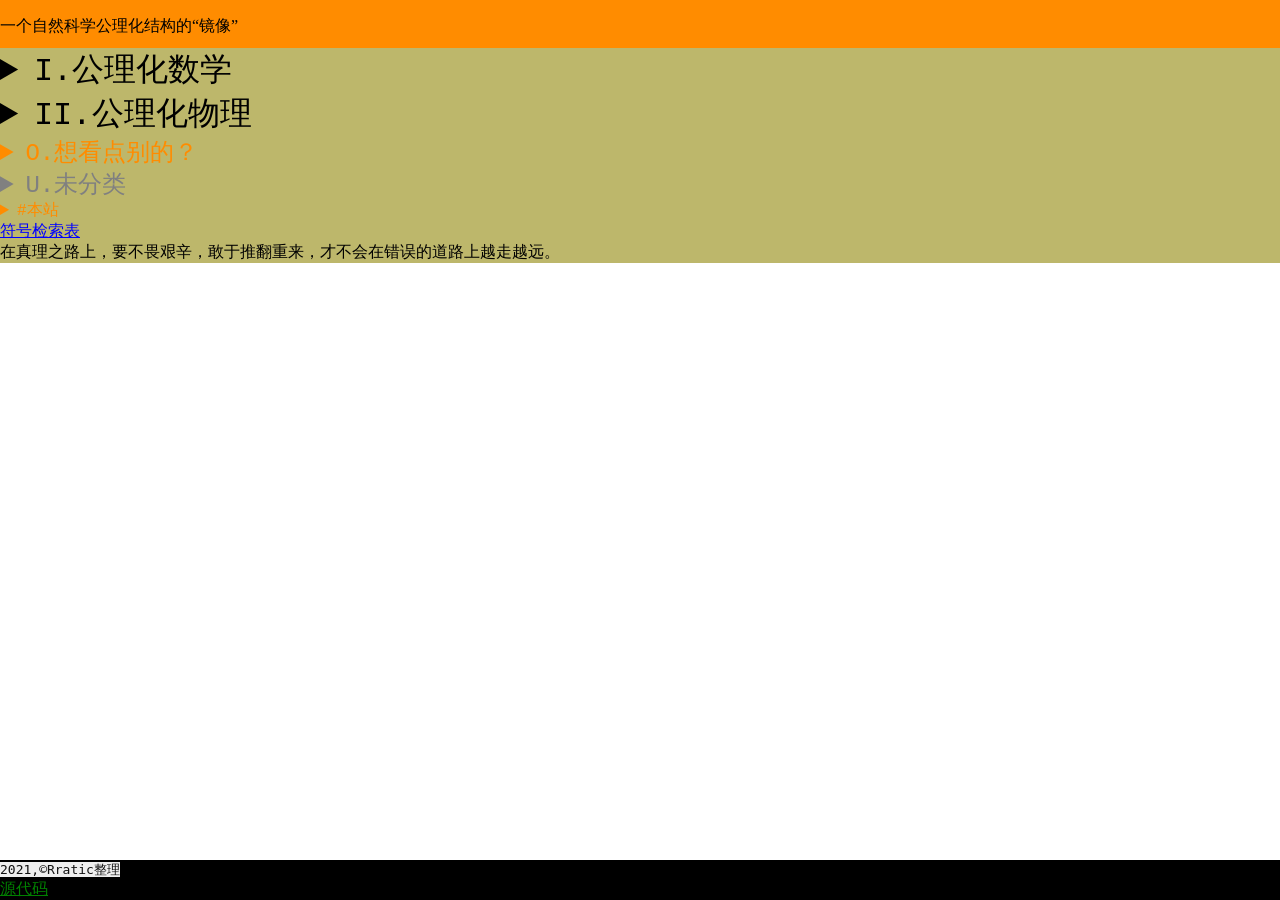
<file: index.html>
<!DOCTYPE html>
<!---My first try.--->
<html>

<head>
    <meta charset="utf-8">
    <title>自然科学大厦矗立于此</title>
    <link rel="stylesheet" type="text/css" href="css/mycss.css">
    <link rel="shortcut icon" href="favicon.ico">
    <script src="script/randtext.js"></script>
</head>

<body onload="randtext();">
    <header>
        <p>一个自然科学公理化结构的“镜像”</p>
    </header>
    <main>
        <details>
            <summary style="font-size:200%;">I.公理化数学</summary>
            <details>
                <summary>一、根基</summary>
                <ol>
                    <li><a href="Math/FirstOrderLogic.html">一阶逻辑</a></li>
                    <li><a href="Math/ZFC.html">Zermelo-Frankel选择集合论</a></li>
                    <!---ZFC axiomatic set theory system--->
                    <li><a href="Math/NBG.html">NBG集合论</a></li>
                    <li><a href="Math/TwoOrderLogic">二阶逻辑</a></li>
                    <li><a href="Math/GroupTheory.html">群论</a></li>
                    <li><a href="Math/AbelianGroup.html">阿贝尔群</a></li>
                    <li><a href="Math/RingTheory.html">环论</a></li>
                    <li><a>一些简写</a></li>
                    <li><a style="color: orangered;">习题</a></li>
                </ol>
            </details>
            <details>
                <summary>二、数</summary>
                <ol>
                    <li><a>布尔代数</a></li>
                    <li><a>皮亚诺“公理”</a></li>
                    <li><a>从自然数到整数</a></li>
                    <li><a>从整数到有理数</a></li>
                    <li><a>从有理数到实数</a></li>
                    <li><a>从实数到复数、四元数、八元数</a></li>
                    <li><a>域补充</a></li>
                </ol>
            </details>
            <details>
                <summary>三、初等代数</summary>
                <ol>
                    <li><a>映射与函数</a></li>
                    <li><a>幂、指数与对数</a></li>
                </ol>
            </details>
            <details>
                <summary>四、初等数论</summary>
                <ol>
                    <li><a>带余除法，整除与模</a></li>
                </ol>
            </details>
            <details>
                <summary>五、空间</summary>
            </details>
        </details>
        <details>
            <summary style="font-size:200%;">II.公理化物理</summary>
        </details>
        <details>
            <summary style="font-size:150%;color: darkorange;">O.想看点别的？</summary>
            <ul>
                <li><a href="http://us.metamath.org/">一个组织</a></li>
                <li><a href="https://www.wanweibaike.com/">万维百科【维基百科镜像】</a></li>
                <li><a href="https://mathworld.wolfram.com/">数学资源</a></li>
                <li><a href="https://dccxi.com/trust/">博弈论游戏</a></li>
                <li><a href="https://visualgo.net/zh">可视化算法</a></li>
                <li><a href="https://esolangs.org/wiki/Main_Page">非主流编程语言</a></li>
            </ul>
        </details>
        <details>
            <summary style="font-size:150%;color: grey;">U.未分类</summary>
            <ul>
                <li><a>CTL时序推理</a></li>
            </ul>
        </details>
        <details>
            <summary style="font-size:100%;color: darkorange;">#本站</summary>
            <ul>
                <li><a href="hole.html">坑</a></li>
                <li style="color: blue;"><a href="game/queen.html">【双人】皇后棋</a></li>
            </ul>
        </details>
        <!---我不知道这个标签会不会被用到，但是总有奇奇怪怪的东西--->
        <!---竟然用到了！--->
        <a style="color:blue" href="Math/char.html">符号检索表</a>
        <div id="randtext"></div>
        <noscript>
            <p>您的浏览器不支持/您关闭了javascript功能，部分功能可能无法使用</p>
        </noscript>
    </main>
    <footer>
        <code>
            2021,&copy;Rratic整理
        </code>
        <br />
        <a href="https://github.com/Rratic/Rratic.github.io" target="_blank">源代码</a>
    </footer>
</body>

</html>
</file>
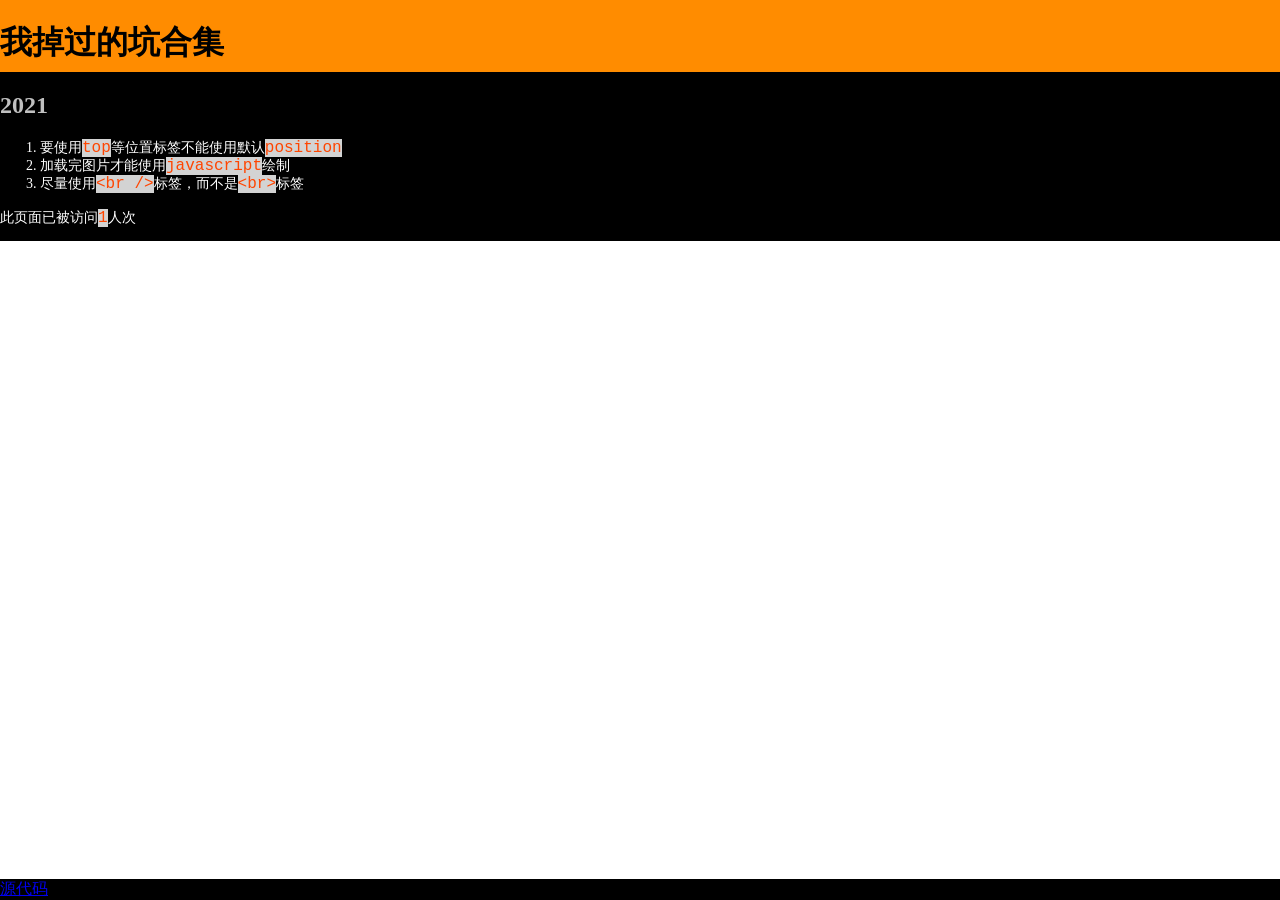
<file: hole.html>
<!DOCTYPE html>
<html>

<head>
    <title>自然科学大厦矗立于此</title>
    <link rel="stylesheet" type="text/css" href="css/base.css">
    <script src="script/count.js"></script>
</head>

<body onload="countvisit();">
    <header>
        <h1>我掉过的坑合集</h1>
    </header>
    <main>
        <h2>2021</h2>
        <ol>
            <li>要使用<code>top</code>等位置标签不能使用默认<code>position</code></li>
            <li>加载完图片才能使用<code>javascript</code>绘制</li>
            <li>尽量使用<code>&lt;br /&gt;</code>标签，而不是<code>&lt;br&gt;</code>标签</li>
        </ol>
        <div id="countvisit"></div>
    </main>
    <footer>
        <a href="https://github.com/Rratic/Rratic.github.io">源代码</a>
    </footer>
</body>

</html>
</file>
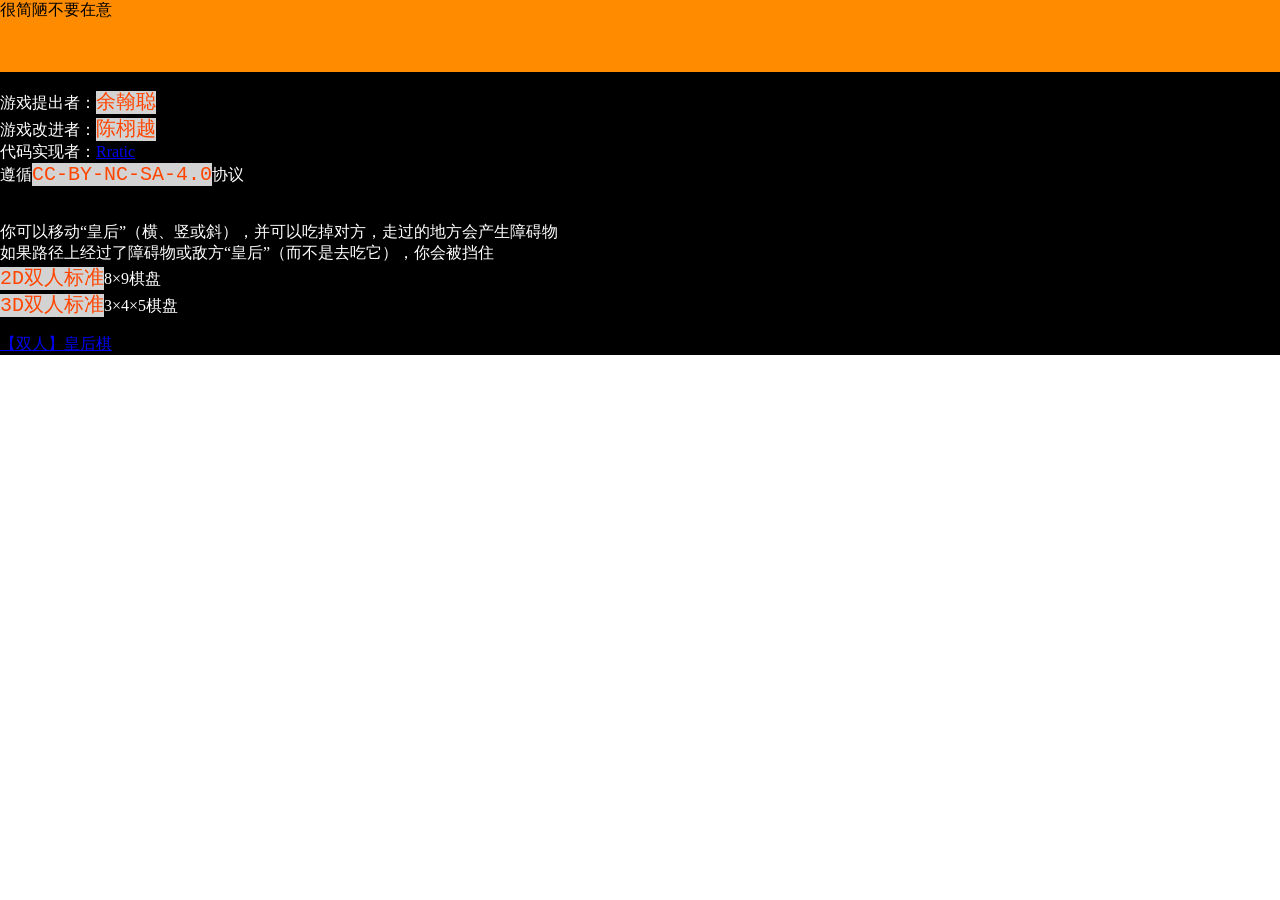
<file: game/queen-help.html>
<!DOCTYPE html>
<html>

<head>
    <title>皇后棋-玩法介绍</title>
    <link rel="stylesheet" type="text/css" href="../css/Mathcss.css">
</head>

<body>
    <header>很简陋不要在意</header>
    <main>
        <p>
            游戏提出者：<code>余翰聪</code><br>
            游戏改进者：<code>陈栩越</code><br>
            代码实现者：<a href="https://github.com/Rratic">Rratic</a><br>
            遵循<code>CC-BY-NC-SA-4.0</code>协议
            <br><br><br>
            你可以移动“皇后”（横、竖或斜），并可以吃掉对方，走过的地方会产生障碍物<br>
            如果路径上经过了障碍物或敌方“皇后”（而不是去吃它），你会被挡住<br>
            <code>2D双人标准</code>8&times;9棋盘<br>
            <code>3D双人标准</code>3&times;4&times;5棋盘
        </p>
        <a href="https://rratic.github.io/game/queen.html">【双人】皇后棋</a>
    </main>
</body>

</html>
</file>
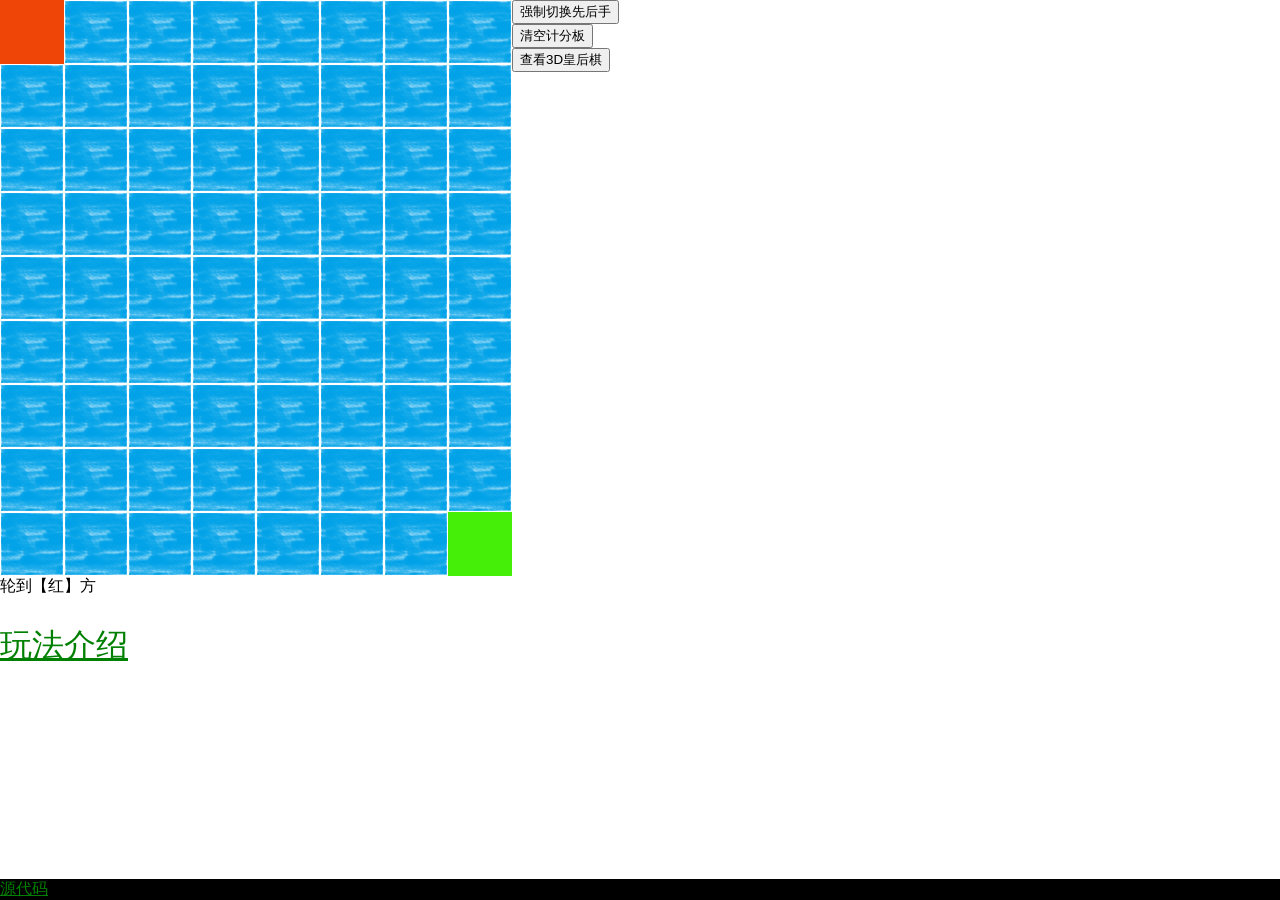
<file: game/queen.html>
<!DOCTYPE html>
<html>

<head>
    <script src="../script/queen_game_main.js"></script>
    <link rel="stylesheet" type="text/css" href="../css/mycss.css">
    <title>皇后棋1.2.1</title>
</head>

<body onload="queeninit();">
    <canvas id="queen_game" style="position:fixed;top:0;left:0;" width="512" height="576"
        onmousemove="cnvs_getCoordinates(event)" onmouseout="cnvs_clearCoordinates()" onclick="queenmove(event);">
        <img src="../img/queen-space.png"></img>
        <!---预加载--->
        加载中……
    </canvas>
    <div id="buttons" style="position: absolute;top: 0;left: 512px;">
        <button type="button" onclick="changeorder();">强制切换先后手</button><br>
        <button type="button" onclick="clearboard();">清空计分板</button><br>
        <button type="button" onclick="check3dversion();">查看3D皇后棋</button>
    </div>
    <div id="xycoordinates" style="position:absolute;top:576px;left:0;">轮到【红】方</div>
    <div id="gameinfo" style="position:absolute;top:624px;left:0;font-size:200%;">
        <a href="queen-help.html" target="_blank">玩法介绍</a>
    </div>
    <footer>
        <a href="https://github.com/Rratic/Rratic.github.io" target="_blank">源代码</a>
    </footer>
</body>

</html>
</file>
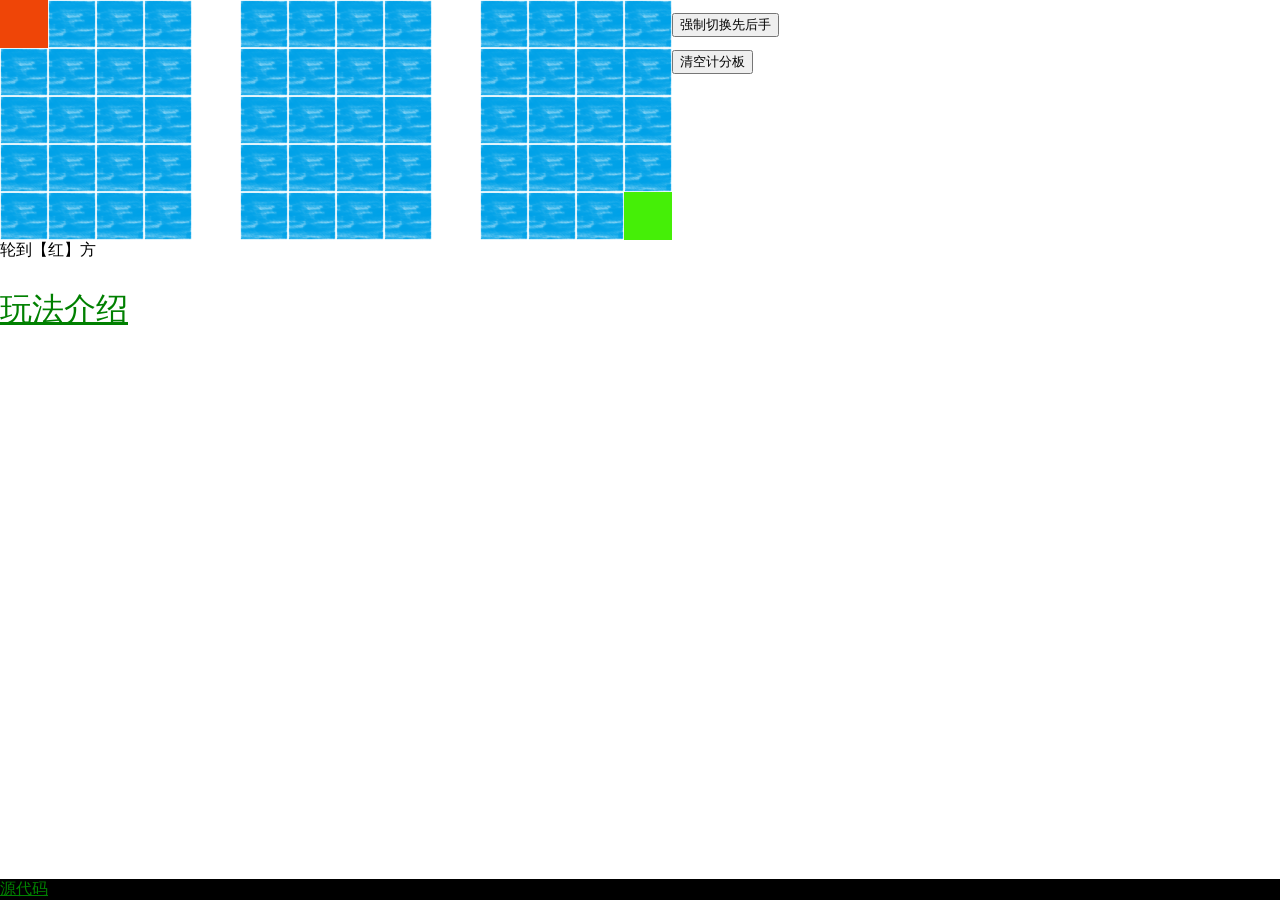
<file: game/queen3.html>
<!DOCTYPE html>
<html>

<head>
    <script src="../script/queen3.js"></script>
    <link rel="stylesheet" type="text/css" href="../css/mycss.css">
    <title>3D皇后棋1.0.0-pre</title>
</head>

<body onload="queeninit();">
    <canvas id="queen_game" style="position:fixed;top:0;left:0;" width="672" height="240" onmousemove="showcoord(event)"
        onmouseout="clearcoord()" onclick="queenmove(event);">
        <img src="../img/queen-space.png"></img>
        <!---预加载--->
        加载中……
    </canvas>
    <div id="buttons" style="position: absolute;top: 0;left: 672px;font-size: 200%;">
        <button type="button" onclick="changeorder();">强制切换先后手</button><br>
        <button type="button" onclick="clearboard();">清空计分板</button><br>
    </div>
    <div id="coord" style="position:absolute;top:240px;left:0;">轮到【红】方</div>
    <div id="gameinfo" style="position:absolute;top:288px;left:0;font-size:200%;">
        <a href="queen-help.html" target="_blank">玩法介绍</a>
    </div>
    <footer>
        <a href="https://github.com/Rratic/Rratic.github.io" target="_blank">源代码</a>
    </footer>
</body>

</html>
</file>
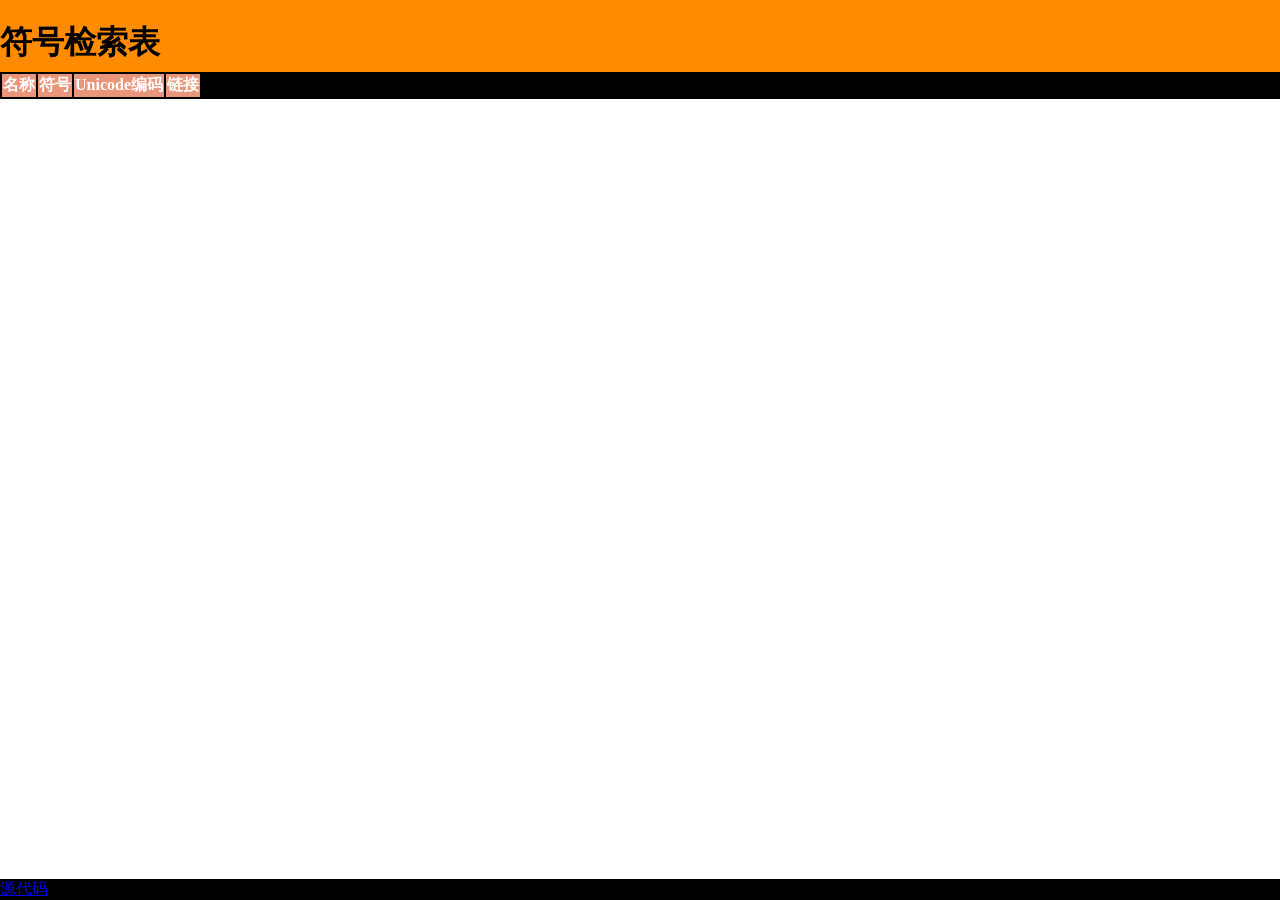
<file: Math/char.html>
<!DOCTYPE html>
<html>

<head>
    <title>自然科学大厦矗立于此</title>
    <link rel="stylesheet" type="text/css" href="../css/base.css">
    <link rel="shortcut icon" href="../favicon.ico">
    <script src="../script/char.js"></script>
</head>

<body onload="filltable();">
    <header>
        <h1>符号检索表</h1>
    </header>
    <main>
        <noscript>您的浏览器不支持/您关闭了javascript功能，功能无法使用！</noscript>
<table id="tabletofill">
<tr>
<th>名称</th>
<th>符号</th>
<th>Unicode编码</th>
<th>链接</th>
</tr>
</table>
    </main>
    <footer>
        <a href="https://github.com/Rratic/Rratic.github.io" target="_blank">源代码</a>
    </footer>
</body>

</html>
</file>
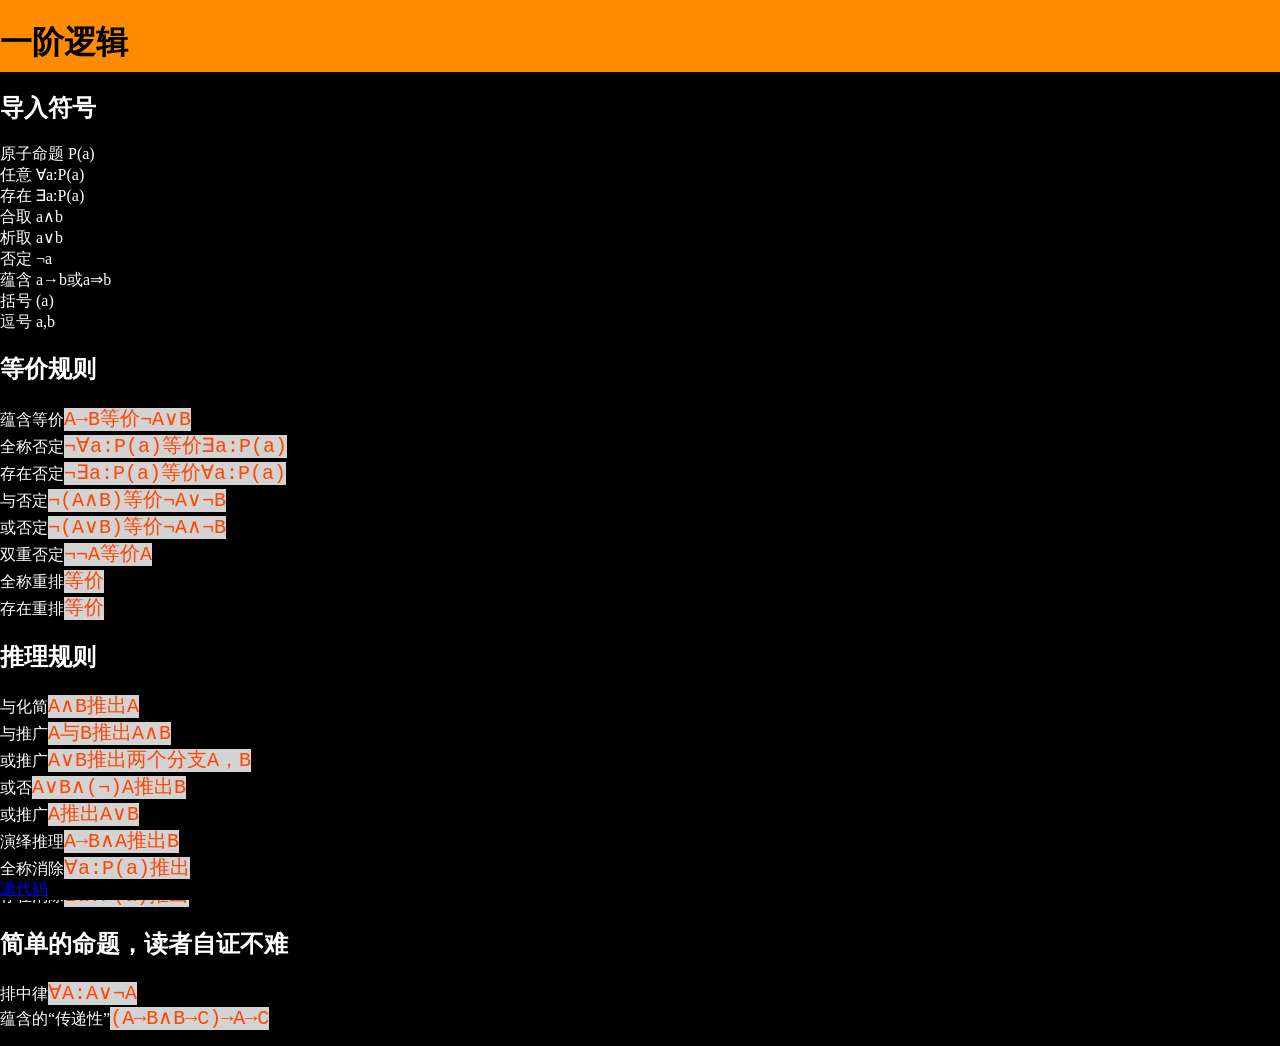
<file: Math/FirstOrderLogic.html>
<!DOCTYPE html>
<html>

<head>
    <title>自然科学大厦矗立于此</title>
    <link rel="stylesheet" type="text/css" href="../css/Mathcss.css">
    <link rel="shortcut icon" href="../favicon.ico">
</head>

<body>
    <header>
        <h1>一阶逻辑</h1>
    </header>
    <main>
        <div id="import">
            <h2>导入符号</h2>
            <p>
                原子命题 P(a)<br>
                任意 &forall;a:P(a)<br>
                存在 &exist;a:P(a)<br>
                合取 a&and;b<br>
                析取 a&or;b<br>
                否定 &not;a<br>
                蕴含 a&rightarrow;b或a&rArr;b<br>
                括号 (a)<br>
                逗号 a,b<br>
                <!---逗号存疑--->
            </p>
        </div>
        <div id="rules">
            <div id="equal">
                <h2>等价规则</h2>
                <p>
                    蕴含等价<code>A&rightarrow;B等价&not;A&or;B</code><br>
                    全称否定<code>&not;&forall;a:P(a)等价&exist;a:P(a)</code><br>
                    存在否定<code>&not;&exist;a:P(a)等价&forall;a:P(a)</code><br>
                    与否定<code>&not;(A&and;B)等价&not;A&or;&not;B</code><br>
                    或否定<code>&not;(A&or;B)等价&not;A&and;&not;B</code><br>
                    双重否定<code>&not;&not;A等价A</code><br>
                    全称重排<code>等价</code><br>
                    存在重排<code>等价</code><br>
                    <!---未找到全称/存在重排相关资料--->
                </p>
            </div>
            <div id="infer">
                <h2>推理规则</h2>
                <p>
                    与化简<code>A&and;B推出A</code><br>
                    与推广<code>A与B推出A&and;B</code><br>
                    或推广<code>A&or;B推出两个分支A，B</code><br>
                    或否<code>A&or;B&and;(&not;)A推出B</code><br>
                    或推广<code>A推出A&or;B</code><br>
                    演绎推理<code>A&rightarrow;B&and;A推出B</code><br>
                    全称消除<code>&forall;a:P(a)推出</code><br>
                    存在消除<code>&exist;a:P(a)推出</code><br>
                    <!---总觉得不严谨，这里应该是建立了一个推理“树”--->
                </p>
            </div>
            <div id="special">
                <h2>简单的命题，读者自证不难</h2>
                <p>
                    排中律<code>&forall;A:A&or;&not;A</code><br>
                    蕴含的“传递性”<code>(A&rightarrow;B&and;B&rightarrow;C)&rightarrow;A&rightarrow;C</code><br>
                </p>
            </div>
        </div>
    </main>
    <footer>
        <a href="https://github.com/Rratic/Rratic.github.io">源代码</a>
    </footer>
</body>

</html>
</file>
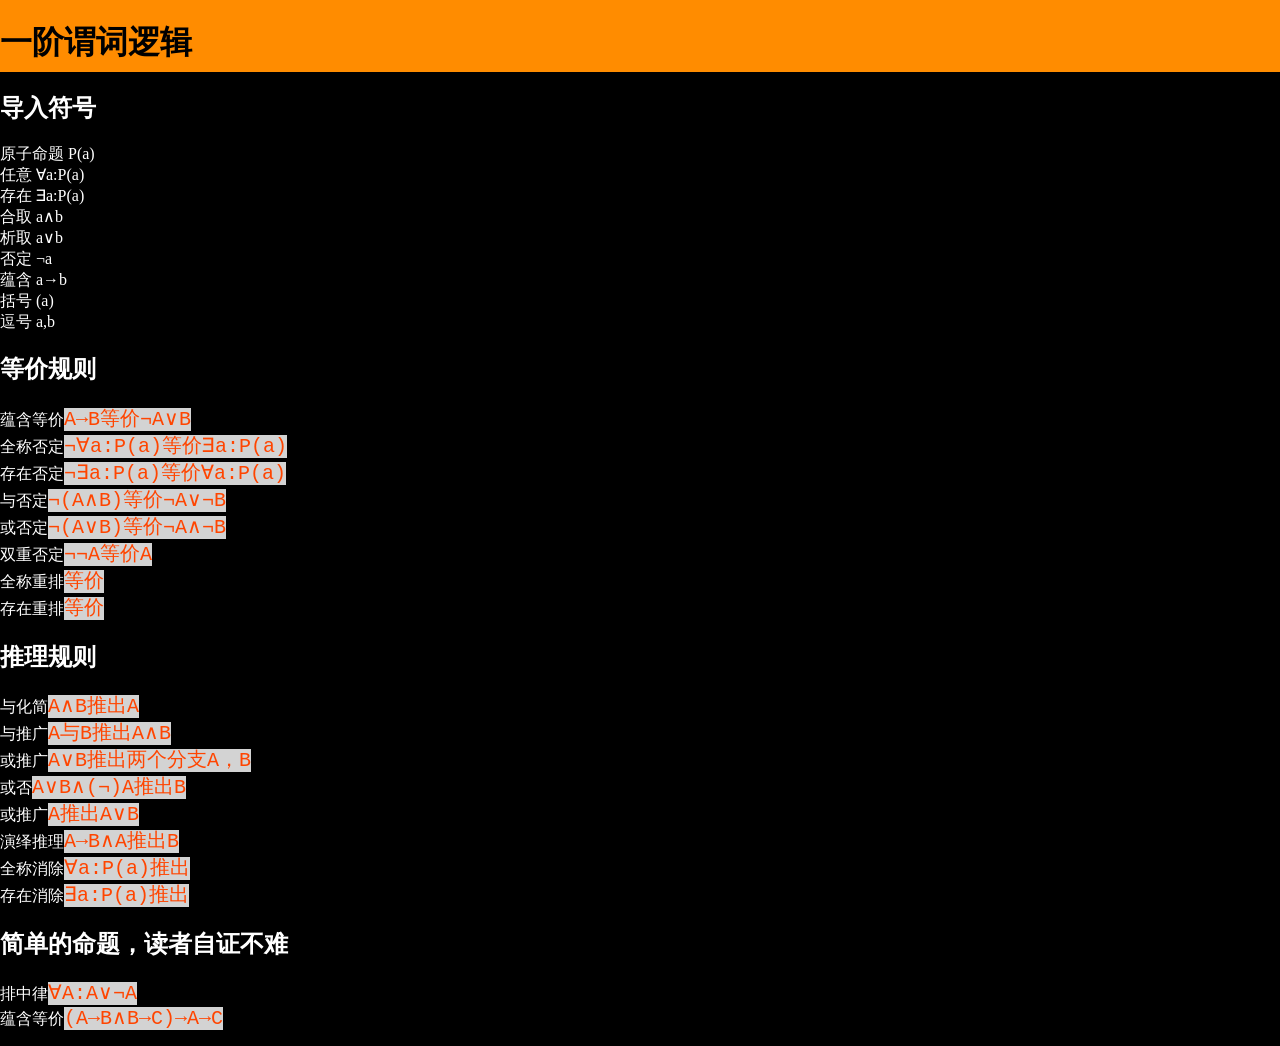
<file: Math/FOPL.html>
<!DOCTYPE html>
<html>

<head>
    <title>自然科学大厦矗立于此</title>
    <link rel="stylesheet" type="text/css" href="../css/Mathcss.css">
    <link rel="shortcut icon" href="../favicon.ico">
</head>

<body>
    <header>
        <h1>一阶谓词逻辑</h1>
    </header>
    <main>

        <div id="import">
            <h2>导入符号</h2>
            <p>
                原子命题 P(a)<br>
                任意 &forall;a:P(a)<br>
                存在 &exist;a:P(a)<br>
                合取 a&and;b<br>
                析取 a&or;b<br>
                否定 &not;a<br>
                蕴含 a&rightarrow;b<br>
                括号 (a)<br>
                逗号 a,b<br>
                <!---逗号存疑--->
            </p>
        </div>
        <div id="rules">
            <div id="equal">
                <h2>等价规则</h2>
                <p>
                    蕴含等价<code>A&rightarrow;B等价&not;A&or;B</code><br>
                    全称否定<code>&not;&forall;a:P(a)等价&exist;a:P(a)</code><br>
                    存在否定<code>&not;&exist;a:P(a)等价&forall;a:P(a)</code><br>
                    与否定<code>&not;(A&and;B)等价&not;A&or;&not;B</code><br>
                    或否定<code>&not;(A&or;B)等价&not;A&and;&not;B</code><br>
                    双重否定<code>&not;&not;A等价A</code><br>
                    全称重排<code>等价</code><br>
                    存在重排<code>等价</code><br>
                    <!---未找到全称/存在重排相关资料--->
                </p>
            </div>
            <div id="infer">
                <h2>推理规则</h2>
                <p>
                    与化简<code>A&and;B推出A</code><br>
                    与推广<code>A与B推出A&and;B</code><br>
                    或推广<code>A&or;B推出两个分支A，B</code><br>
                    或否<code>A&or;B&and;(&not;)A推出B</code><br>
                    或推广<code>A推出A&or;B</code><br>
                    演绎推理<code>A&rightarrow;B&and;A推出B</code><br>
                    全称消除<code>&forall;a:P(a)推出</code><br>
                    存在消除<code>&exist;a:P(a)推出</code><br>
                    <!---总觉得不严谨，这里应该是建立了一个推理“树”--->
                </p>
            </div>
            <div id="special">
                <h2>简单的命题，读者自证不难</h2>
                <p>
                    排中律<code>&forall;A:A&or;&not;A</code><br>
                    蕴含等价<code>(A&rightarrow;B&and;B&rightarrow;C)&rightarrow;A&rightarrow;C</code><br>
                </p>
            </div>
        </div>
    </main>
</body>

</html>
</file>
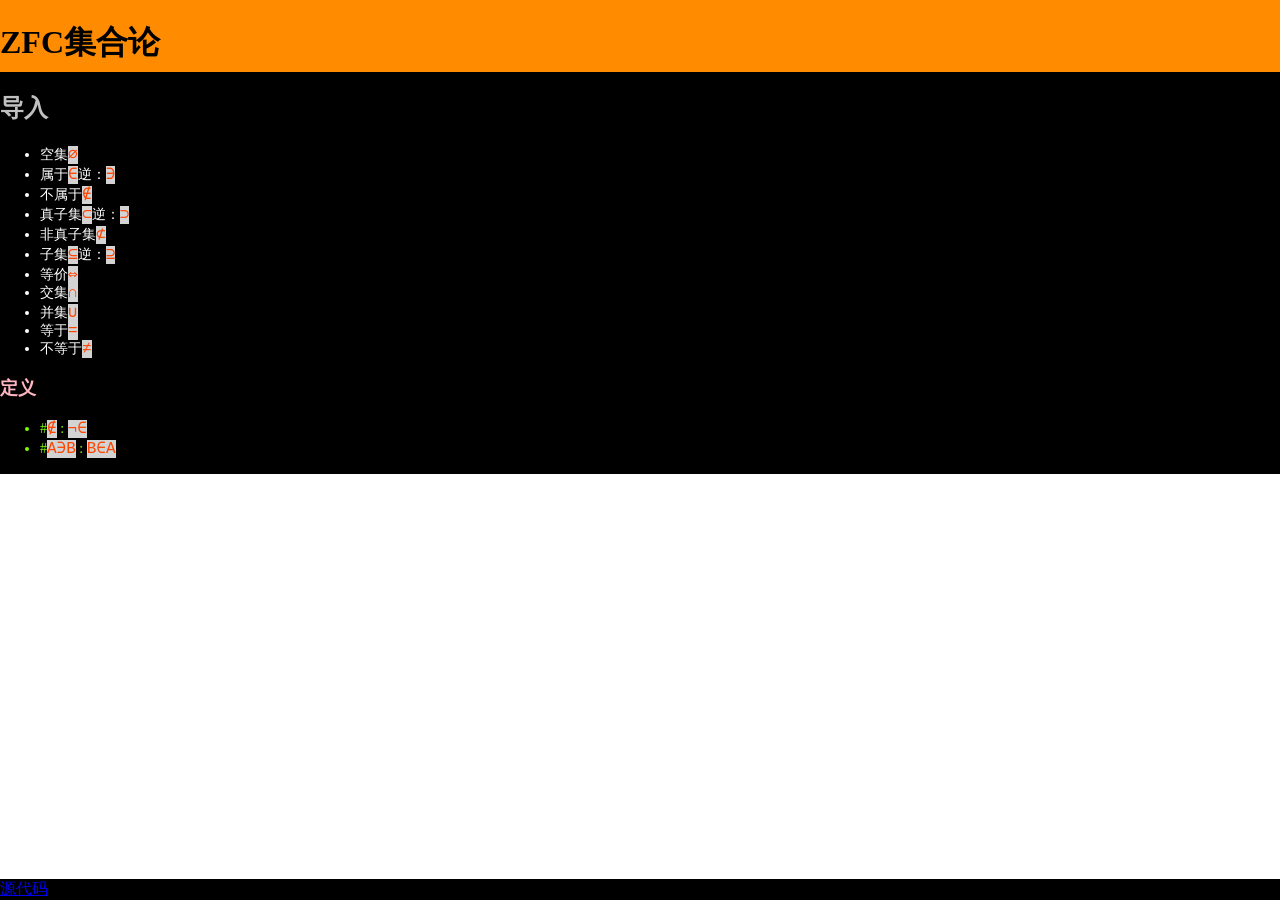
<file: Math/ZFC.html>
<!DOCTYPE html>
<html>

<head>
    <title>自然科学大厦矗立于此</title>
    <link rel="stylesheet" type="text/css" href="../css/base.css">
    <link rel="shortcut icon" href="../favicon.ico">
    <script src="../script/build.js"></script>
</head>

<body>
    <header>
        <h1>ZFC集合论</h1>
    </header>
    <main>
        <h2>导入</h2>
        <div id="import">
            <ul>
                <li>空集<code>&empty;</code></li>
                <li>属于<code>&isin;</code>逆：<code>&ni;</code></li>
                <li>不属于<code>&notin;</code></li>
                <li>真子集<code>&sub;</code>逆：<code>&sup;</code></li>
                <li>非真子集<code>&nsub;</code></li>
                <li>子集<code>&sube;</code>逆：<code>&supe;</code></li>
                <li>等价<code>&hArr;</code></li>
                <li>交集<code>&cap;</code></li>
                <li>并集<code>&cup;</code></li>
                <li>等于<code>=</code></li>
                <li>不等于<code>&ne;</code></li>
            </ul>
        </div>
        <div id="build">
            <h3>定义</h3>
            <ul class="define">
                <li>#<code>&notin;</code> : <code>&not;&isin;</code></li>
                <li>#<code>A&ni;B</code> : <code>B&isin;A</code></li>
            </ul>
        </div>
    </main>
    <footer>
        <a href="https://github.com/Rratic/Rratic.github.io">源代码</a>
    </footer>
</body>

</html>
</file>
<file: css/mycss.css>
code{background-color:#eee;color:#111;font-size: 100%;}
header{position:fixed;left:0;top:0;height:48px;width:100%;background-color:darkorange;}
main{position:absolute;left:0;top:48px;width:100%;background-color:darkkhaki;}
footer{position:fixed;left:0;bottom:0;width: 100%;background-color:black;}
a{color: green;}
summary{font-family: Consolas, 'Courier New', monospace;}
</file>
<file: css/base.css>
/*遵循MIT协议*/
p,li{
    font-size:14px;
}
h2{
    color:silver;
    font-size:24px;
}
h3{
    color:lightpink;
    font-size:18px;
}
th{
    background-color:darksalmon;
}
code{
    background-color:lightgray;
    color:orangered;
    font-size:16px;
    font-family: 'Courier New', Courier, monospace;
}
header{
    position:fixed;
    left:0;
    top:0;
    height:72px;
    width:100%;
    background-color:darkorange;
    font-size:16px;
}
main{
    position:absolute;
    left:0;
    top:72px;
    width:100%;
    color:white;
    background-color:black;
}
.define{
    color:lawngreen;
}
#source{
    font-size:12px;
    color:yellowgreen;
}
footer{
    position:fixed;
    left:0;
    bottom:0;
    width:100%;
    background-color:black;
}
</file>
<file: css/Mathcss.css>
h2,h3,h4,h5,h6,p,li{color: white;}
code{background-color:lightgray;color:orangered;font-size: 125%;font-family: 'Courier New', Courier, monospace;}
header{position:fixed;left:0;top:0;height:72px;width:100%;background-color:darkorange;}
main{position:absolute;left:0;top:72px;width:100%;background-color:black;}
footer{position:fixed;left:0;bottom:0;width:100%;background-color:black;}
</file>
